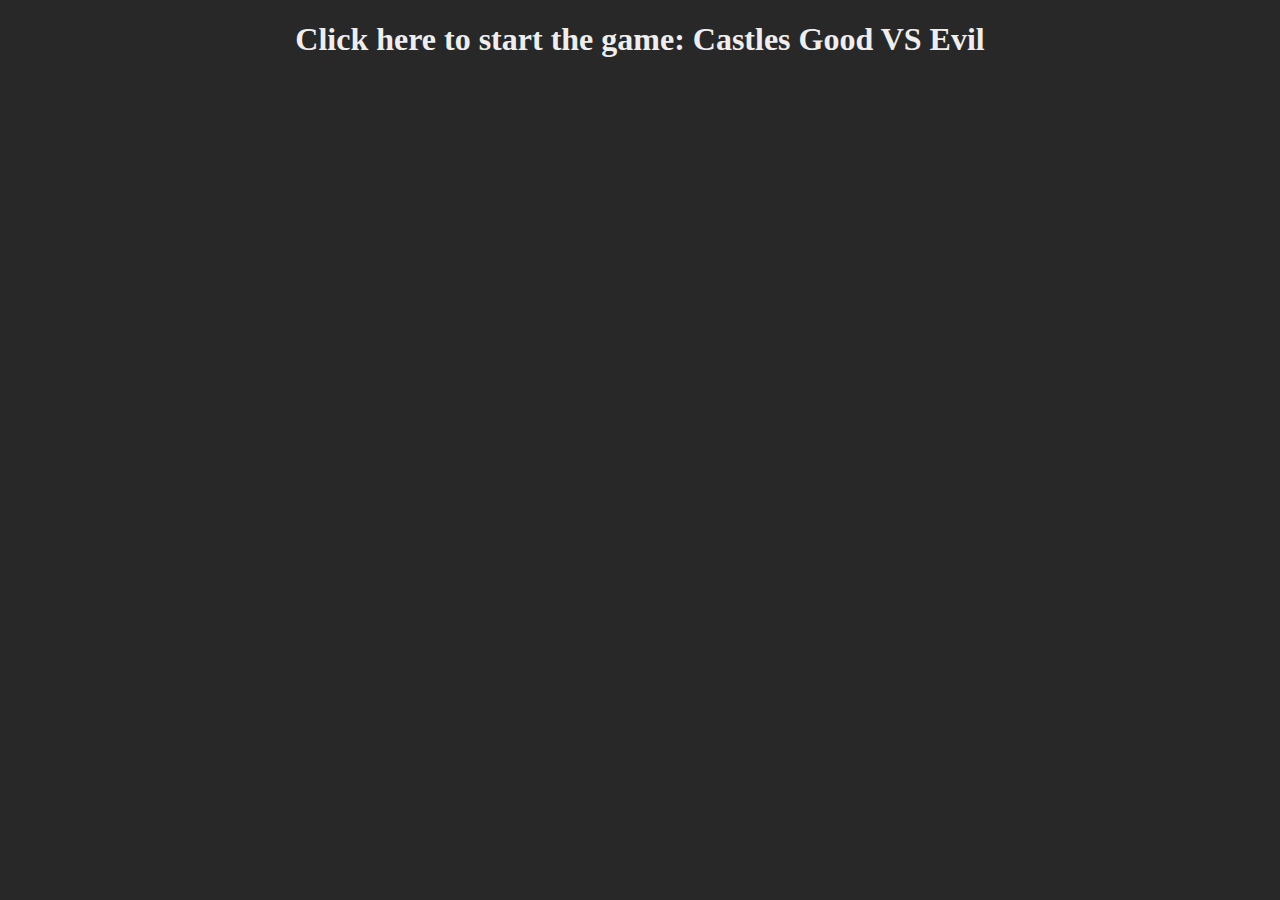
<file: index.html>
<!DOCTYPE html>
<html lang="en">
  <head>
    <title>GameEngine</title>
    <meta charset="utf-8" />
    <meta name="description" content="Game engine 2" />
    <meta name="author" content="Ferenc Hartmann" />
    <meta name="viewport" content="width=device-width, initial-scale=1.0" />
    <link rel="stylesheet" href="stylesheet.css" />
    <script type="module" src="./engine-core/main.js"></script>
  </head>
  <body>
    <h1 id="initButton" class="initButton">
      Click here to start the game: Castles Good VS Evil
    </h1>
    <div class="canvasContainer" id="canvasContainerId">
      <div class="canvasFader" id="canvasFader"></div>
      <canvas class="canvas" id="gameCanvas" width="1280" height="720"></canvas>
    </div>
  </body>
</html>
</file>
<file: stylesheet.css>
body {
  margin: 0;
  background-color: rgb(40, 40, 40);
}

.initButton {
  color: #eee;
  text-align: center;
  cursor: pointer;
}

.canvasContainer {
  margin: auto;
  margin-top: 100px;
  display: block;
  position: relative;
  width: 1280px;
  height: 720px;
  cursor: url(./engine-core/assets/images/menu-items/cursor.png), pointer;
}

.canvas {
  -webkit-tap-highlight-color: transparent;
  user-select: none;
}

.canvasFader {
  position: absolute;
  width: 1280px;
  height: 720px;
  pointer-events: none;
}
</file>
